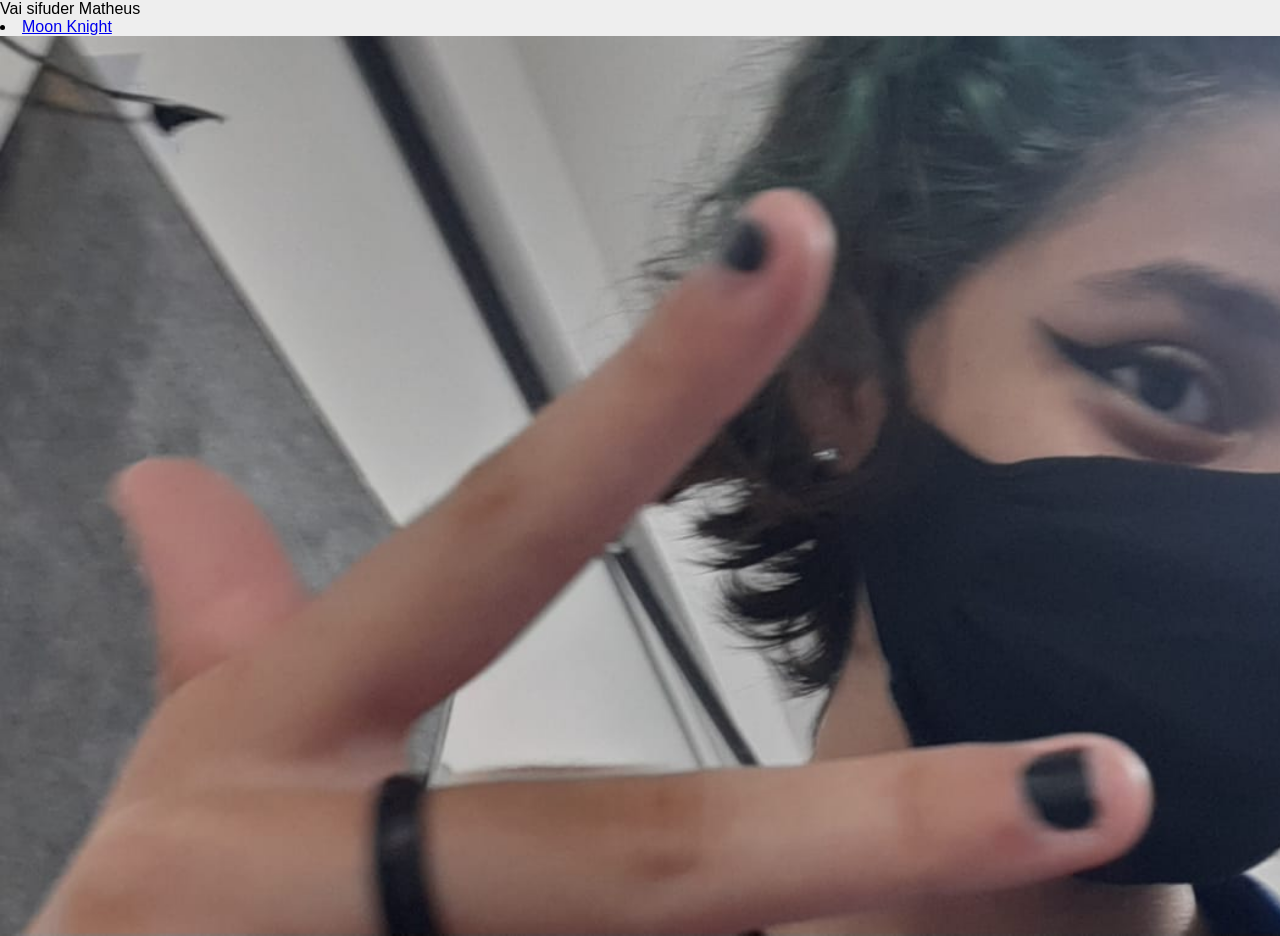
<file: index.html>
<!DOCTYPE html>
<html lang="en">
<html>
<head></head>
<body background="img/artuck.png">

<link href="estilos.css"></script>
</head>
</script>
<meta charset="UTF-8" />
<meta name="viewport" content="width=device-width, initial-scale=1.0" />
<tiltle>Vai sifuder Matheus</tiltle>
<li><a href="Moon Knight.html">Moon Knight</a></li>
<body background="img/artuck.png">
<body {
      background-attachment:fixed;
      background-size:45%;
      background-repeat:no-repeat;
     width: auto;
     height: auto;
     overflow: hidden;

}

<body class="bg">

 
    <style>
        *{
            padding:0;
            margin:0;
            box-sizing: border-box;
        }
        
        body{
            background:#eee;
            font-family:sans-serif;
        }
        
        .banner-area{
            width:100%;
            height:100vh;
            background-image: url(../img/artuck.png);
            background-size:cover;
        }        
        
        .content-area{
            height:100%;
            display:flex;
            justify-content: center;
            align-items: center;
     }
        
       .content{
            text-align: center;

 </style>
</head>
<body>
    <div class="banner-area">
        <div class="content-area">
           <div class="content">
              
              

        

  <script href="estilos.css"></script>

</body>
</html>
</file>
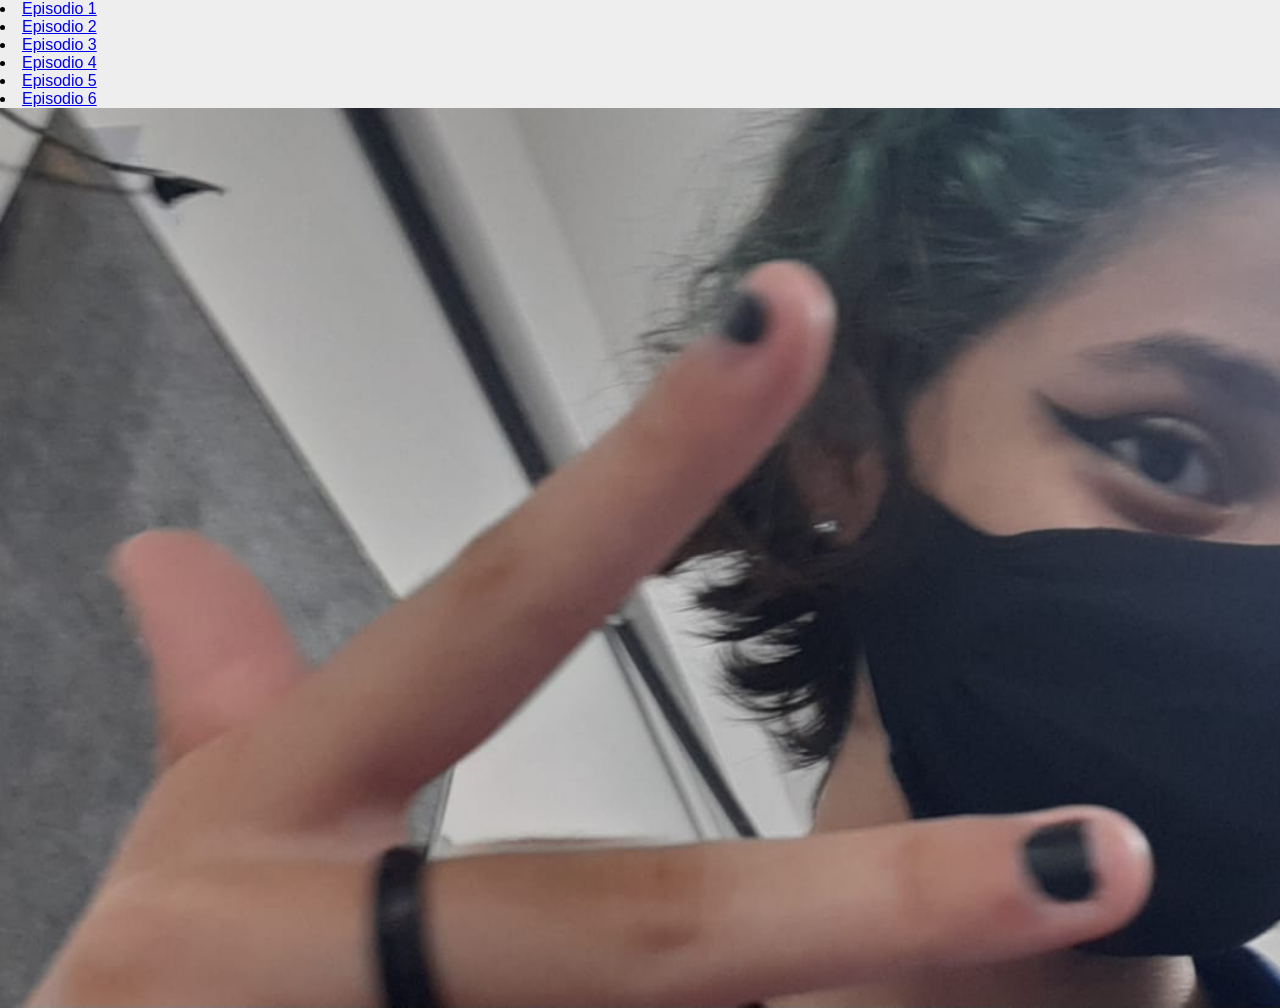
<file: 1°Temporada.html>
<!DOCTYPE html>
<html lang="en">
<html>
<head></head>
<body background="img/artuck.png">
<link href="estilos.css"></script>
</head>
<li><a href="Episodio 1.html">Episodio 1</a></li>
<li><a href="Episodio 2.html">Episodio 2</a></li>
<li><a href="Episodio 3.html">Episodio 3</a></li>
<li><a href="Episodio 4.html">Episodio 4</a></li>
<li><a href="Episodio 5.html">Episodio 5</a></li>
<li><a href="Episodio 6.html">Episodio 6</a></li>
</script>

<body class="bg">

 
    <style>
        *{
            padding:0;
            margin:0;
            box-sizing: border-box;
        }
        
        body{
            background:#eee;
            font-family:sans-serif;
        }
        
        .banner-area{
            width:100%;
            height:100vh;
            background-image: url(../img/artuck.png);
            background-size:cover;
        }        
        
        .content-area{
            height:100%;
            display:flex;
            justify-content: center;
            align-items: center;
     }
        
       .content{
            text-align: center;

 </style>
</head>
<body>
    <div class="banner-area">
        <div class="content-area">
           <div class="content">
              
              

        

  <script href="estilos.css"></script>


</body>
</html>
</file>
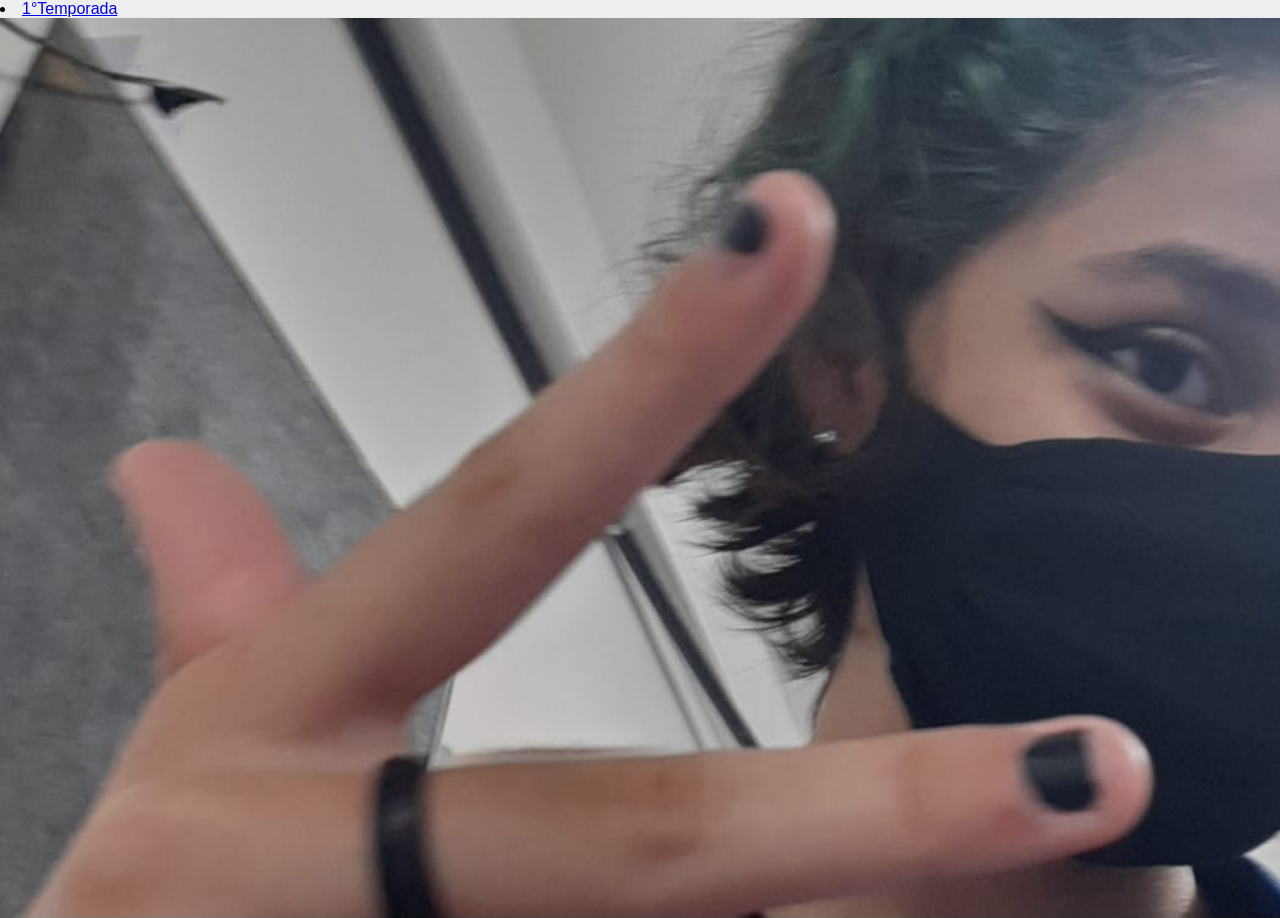
<file: Moon Knight.html>
<!DOCTYPE html>
<html lang="en">
<html>
<head></head>
<body background="img/artuck.png">
<link href="estilos.css"></script>
</head>
</script>
<li><a href="1°Temporada.html">1°Temporada</a></li>

<body class="bg">

 
    <style>
        *{
            padding:0;
            margin:0;
            box-sizing: border-box;
        }
        
        body{
            background:#eee;
            font-family:sans-serif;
        }
        
        .banner-area{
            width:100%;
            height:100vh;
            background-image: url(../img/artuck.png);
            background-size:cover;
        }        
        
        .content-area{
            height:100%;
            display:flex;
            justify-content: center;
            align-items: center;
     }
        
       .content{
            text-align: center;

 </style>
</head>
<body>
    <div class="banner-area">
        <div class="content-area">
           <div class="content">
              
              

        

  <script href="estilos.css"></script>

</body>
</html>
</file>
<file: estilos.css>
body,html{
    height: 100px
    margin: 0px;
  }
  
.bg {
       background-image: url(../img/artuck.png);
       background-repeat: no-repeat;
       background-size: cover;
       background-position: center;

}
</file>
